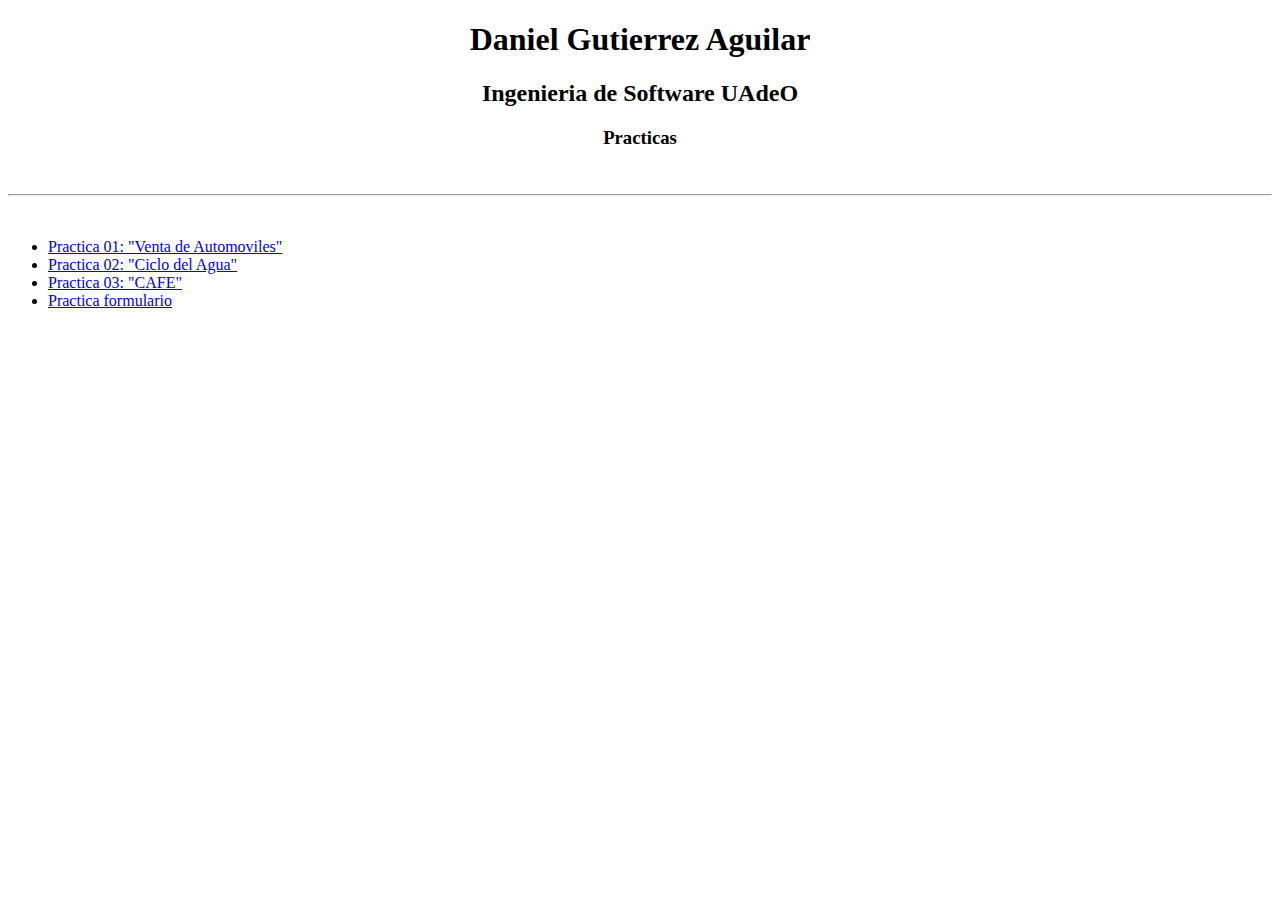
<file: index.html>
<!DOCTYPE html>
<html lang="en">
<head>
    <meta charset="UTF-8">
    <meta http-equiv="X-UA-Compatible" content="IE=edge">
    <meta name="viewport" content="width=device-width, initial-scale=1.0">
    <title>Mis Practicas</title>
</head>
<body>
<center>
    <h1>Daniel Gutierrez Aguilar</h1>
    <h2>Ingenieria de Software UAdeO</h2>
    <h3>Practicas</h3>
<br>
</center>
<hr>
<br>
<ul> 
    <li><a href="/html/practica01.html">Practica 01: "Venta de Automoviles"</a></li>
    <li><a href="/html/practica02.html">Practica 02: "Ciclo del Agua"</a></li>
    <li><a href="/html/practica03.html">Practica 03: "CAFE"</a></li>
    <li><a href="/html/formulario.html">Practica formulario</a></li> 
</ul>

</body>
</html>
</file>
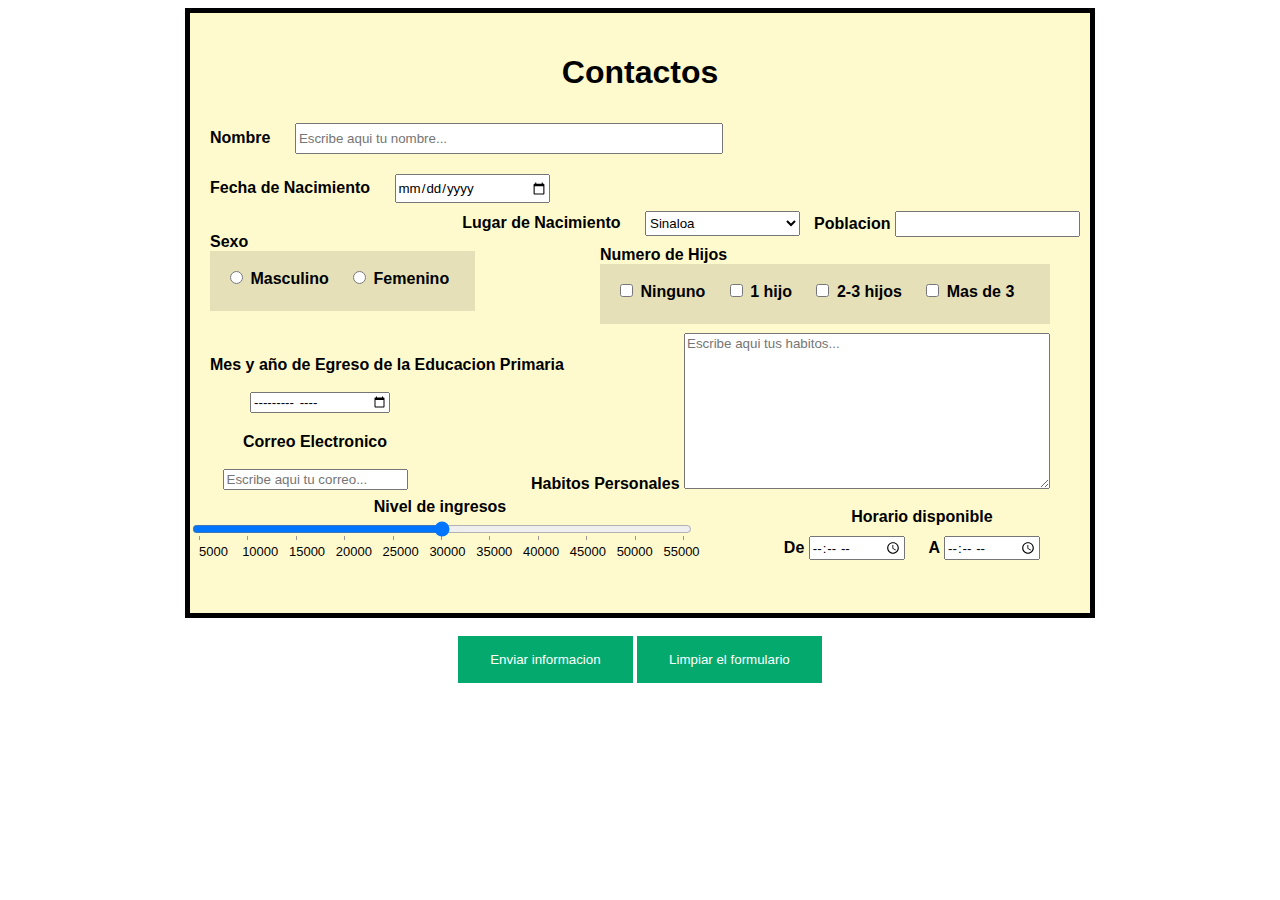
<file: html/formulario.html>
<!DOCTYPE html>
<html lang="en">
<head>
    <meta charset="UTF-8">
    <meta http-equiv="X-UA-Compatible" content="IE=edge">
    <meta name="viewport" content="width=device-width, initial-scale=1.0">
    <meta name="Programacioon Web" content="Info, formulario">
    <meta name="keywords" content="">
    <link rel="stylesheet" href="/css/estilosFormulario.css">
    <title><h1 class="titulo">Contactos</h1></title>
</head>


<body>
    <form action="https://formsubmit.co/the.daniel.gtz@gmail.com" method="POST">
        <div class="contenedor">
            <header>
                <h1>Contactos</h1>
            </header>
         
        <div class="nombre">
            <label for="">Nombre</label>
            <Input type="text" id="nombre" placeholder="Escribe aqui tu nombre..." required> <br> 
         </div>

         <div class="fechaNacimiento">
            <label for="">Fecha de Nacimiento</label>
            <Input type="date" name="fechaNac" id="fechaNac" required> <br>
         </div> 

         <div class="sexo">
            <label for="">Sexo</label>
            <li aria-required="true">
            <Input type="radio" name="masculino" id="masculino">
            <label for="">Masculino</label>
            <Input type="radio" name="femenino" id="femenino"> 
            <label for="">Femenino</label>
            </li>
        </div>

            <div class="lugarNacimiento">
                <label for="">Lugar de Nacimiento</label>
                <select name="lugNac" id="lugNac">
                    <option value="Sinaloa">Sinaloa</option>
                    <option value="Sonora">Sonora</option>
                    <option value="Nayarit">Nayarit</option>
                    <option value="Durango">Durango</option>
                    <option value="Baja California">Baja California</option>
                </select>
            

            </div>

            <div class="poblacion">
                <label for="">Poblacion</label>
                <input type="text" name="poblacion" id="poblacion" required>
            </div>    
            
            <div class="numHijos">
                <label for="">Numero de Hijos </label><br>
                <li><input type="checkbox" name="español" id="español">
                    <label for="">Ninguno</label>
                    <input type="checkbox" name="ingles" id="ingles">
                    <label for="">1 hijo</label>
                    <input type="checkbox" name="frances" id="frances">
                    <label for="">2-3 hijos</label>
                    <input type="checkbox" name="frances" id="frances">
                    <label for="">Mas de 3</label>
                </li>
             </div>

            <div class="egresoPrimaria">
                <label for="">Mes y año de Egreso de la Educacion Primaria</label><br><br>
                <input type="month" name="egreso" id="egreso" required>
            </div>
            
            <div class="correo">
                <label for="">Correo Electronico</label><br><br>
                <input type="email" name="correo" id="correo" placeholder="Escribe aqui tu correo..." required>
            </div>

            <div class="habitos">
                <label for="">Habitos Personales</label>
                <textarea name="habitos" id="habitos" cols="10" rows="10" required placeholder="Escribe aqui tus habitos..."></textarea>
            </div>
            
           
            <div class="ingresos">
                <label for="">Nivel de ingresos</label>
                <input type="range" min="5000" max="55000" name="ingresos" id="ingresos" list="ingresosList">
                <datalist id="ingresosList">
                 <option value="5000" label="5000">
                 <option value="10000" label="10000">
                 <option value="15000" label="15000">
                 <option value="20000" label="20000">
                 <option value="25000" label="25000">
                 <option value="30000" label="30000">
                 <option value="35000" label="35000">
                 <option value="40000" label="40000">
                 <option value="45000" label="45000">
                 <option value="50000" label="50000">
                 <option value="55000" label="55000">  
                </datalist>
            </div>

            <div class="horario">
                <label for="">Horario disponible</label><br>
                De
                <input type="time" name="entrada" id="entrada" required> A
                <input type="time" name="salida" id="salida" required>
            </div>

        </div>
        <br>
        
            <input id="botones" type="submit" value="Enviar informacion">
            <input id="botones" type="reset" value="Limpiar el formulario">    
        
    </form>
    


</body>
</html>
</file>
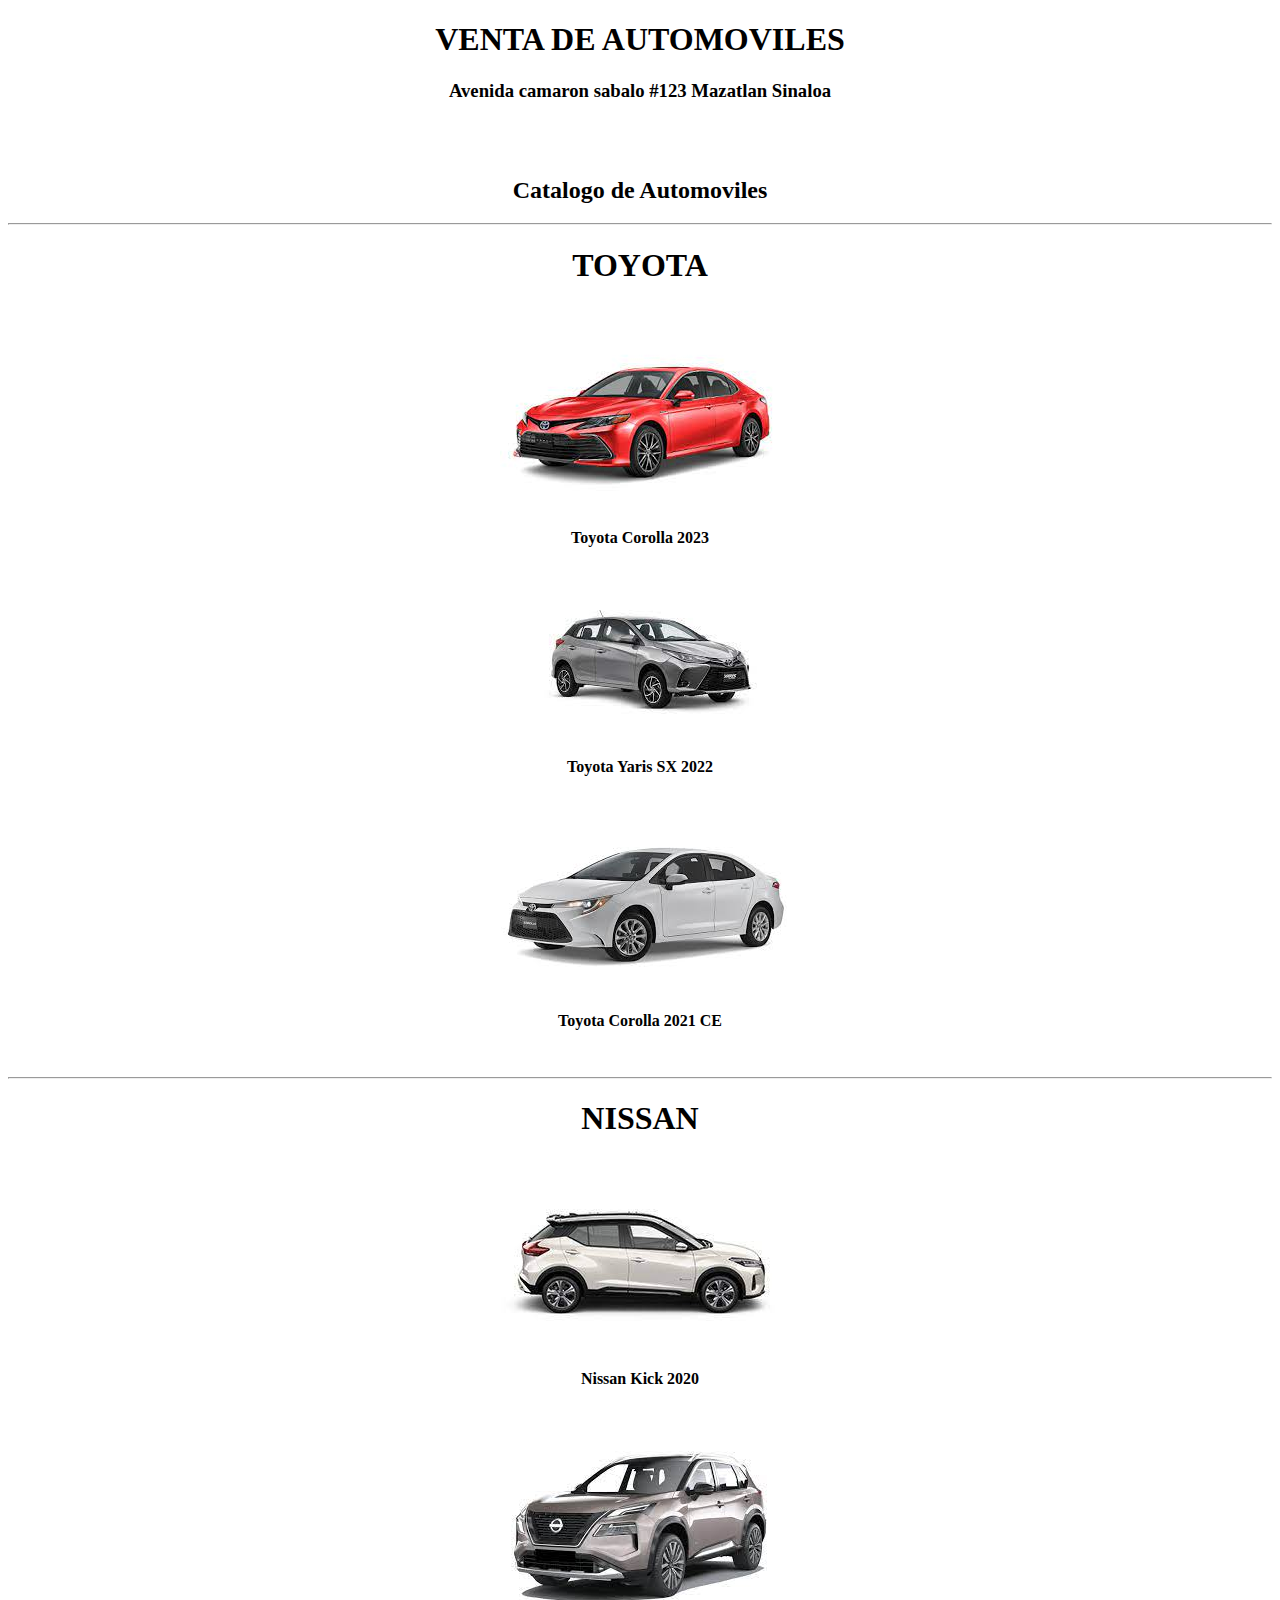
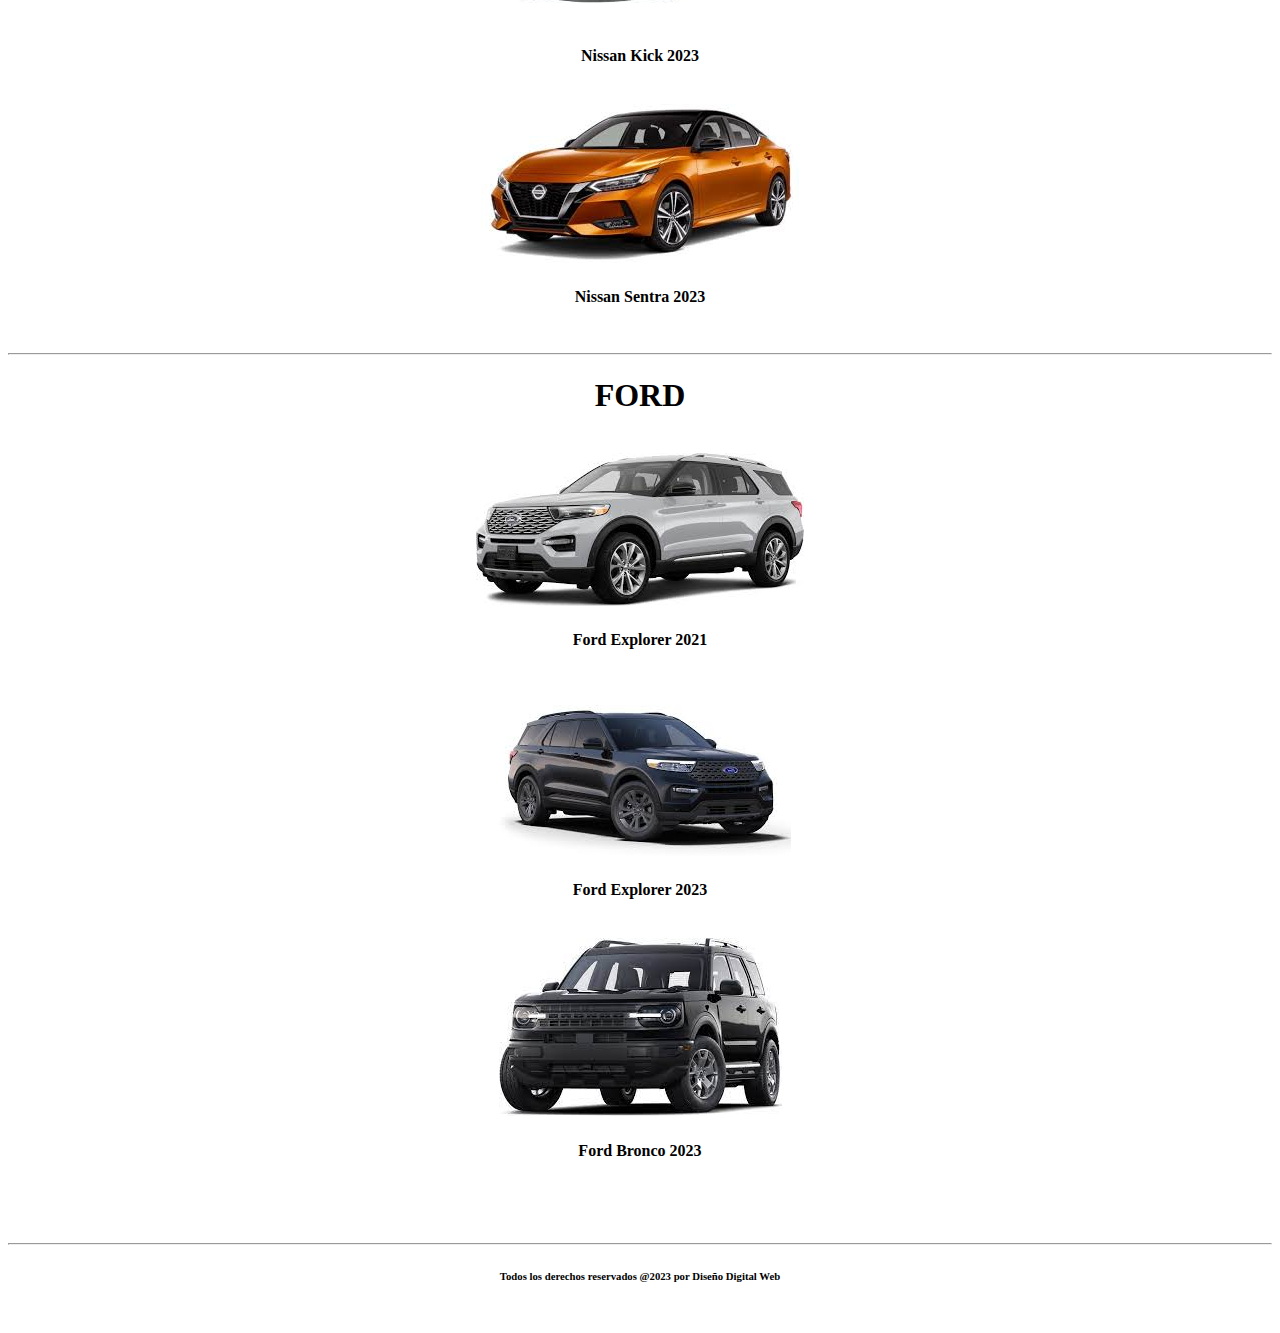
<file: html/practica01.html>
<!DOCTYPE html>
<html lang="en">
<head>
    <meta charset="UTF-8">
    <meta http-equiv="X-UA-Compatible" content="IE=edge">
    <meta name="viewport" content="width=device-width, initial-scale=1.0">
    <meta name="Venta de autos nuevos usados" content="autos, toyota, nissan, ford">
    <meta name="automoviles" content="automoviles, toyota, ford, nissan">
    <title>:: Venta de Autos ::</title>
</head>
<body>
    <center>
        <h1>VENTA DE AUTOMOVILES</h1>
        <H3>Avenida camaron sabalo #123 Mazatlan Sinaloa</H3>
    </center>
    
    <br>
    <br>
    <center>
        <h2>Catalogo de Automoviles</h2>
    </center>
    <hr> 
    
    <center><H1>TOYOTA</H1></center>
    <br>
    <center>
        <img src="/imagenes/auto01.jpeg" alt="" srcset="">
        <h4>Toyota Corolla 2023</h4>
        <br>
        <img src="/imagenes/auto02.jpeg" alt="" srcset="">
        <h4>Toyota Yaris SX 2022</h4>
        <br>
        <img src="/imagenes/auto03.jpeg" alt="" srcset="">
        <h4>Toyota Corolla 2021 CE</h4>
        <br>
    </center>
    
    <hr>
    <center><h1>NISSAN</h1></center>
    <br>
    <center>
        <img src="/imagenes/auto04.jpeg" alt="" srcset="">
        <h4>Nissan Kick 2020</h4>
        <br>
        <img src="/imagenes/auto05.jpeg" alt="" srcset="">
        <h4>Nissan Kick 2023</h4>
        <br>
        <img src="/imagenes/auto06.jpeg" alt="" srcset="">
        <h4>Nissan Sentra 2023</h4>
        <br>

    </center>

    <hr>
    <center><h1>FORD</h1></center>
    <br>
    <center>
        <img src="/imagenes/explorer2021.jpg" alt="" srcset="">
        <h4>Ford Explorer 2021</h4>
        <br>
        <img src="/imagenes/explorer2023.jpg" alt="" srcset="">
        <h4>Ford Explorer 2023</h4>
        <br>
        <img src="/imagenes/bronco.jpg" alt="" srcset="">
        <h4>Ford Bronco 2023</h4>
        <br>

    </center>


<br>
<br>
<hr>

<center><h6>Todos los derechos reservados @2023 por Diseño Digital Web</h6></center>
<br>
</body>
</html>
</file>
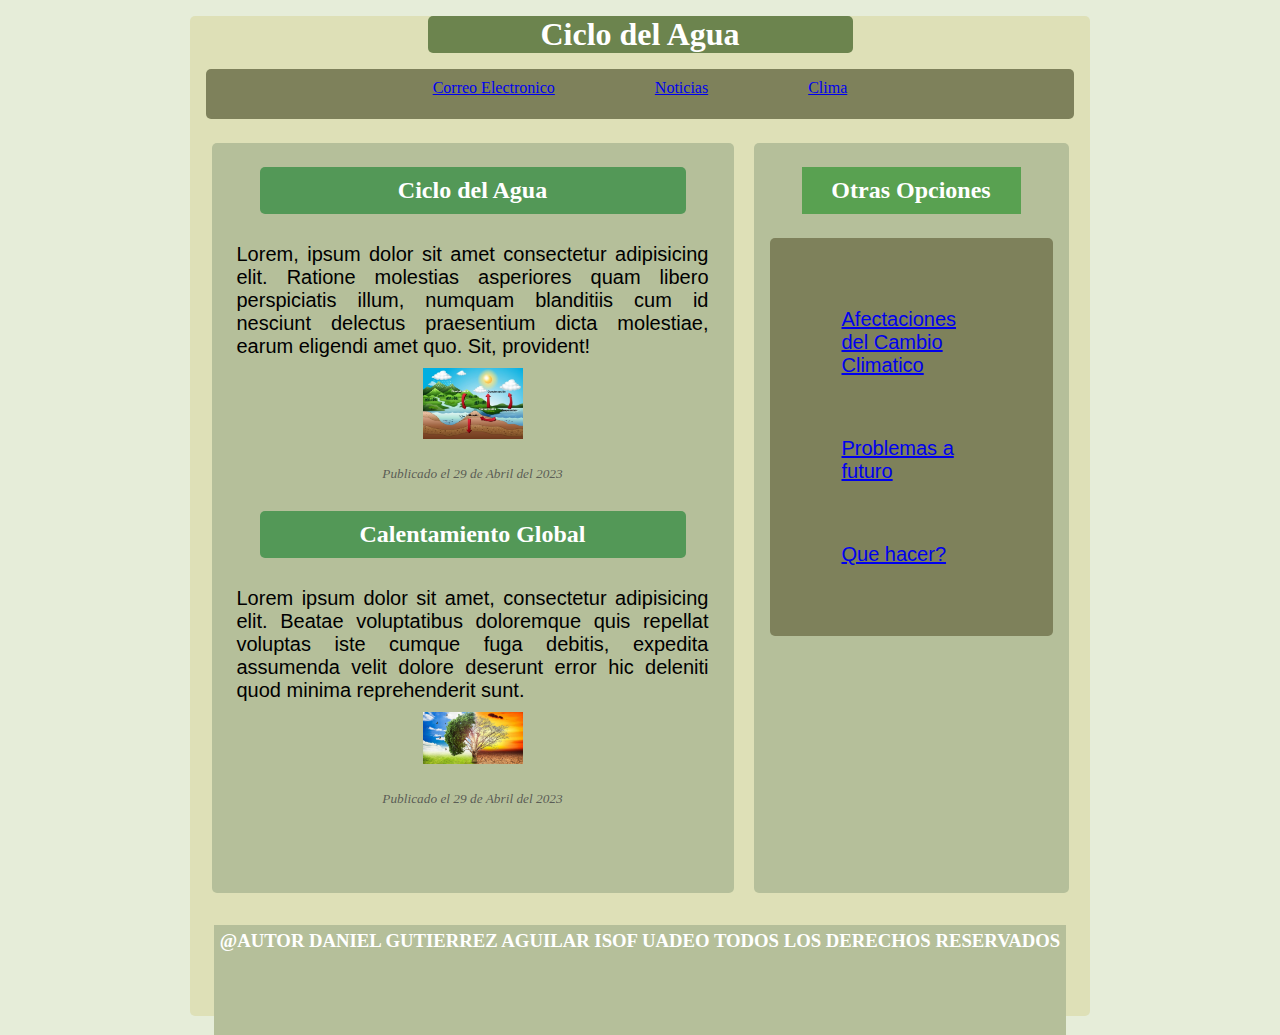
<file: html/practica02.html>
<!DOCTYPE html>
<html lang="en">
<head>
    <meta charset="UTF-8">
    <meta http-equiv="X-UA-Compatible" content="IE=edge">
    <meta name="viewport" content="width=device-width, initial-scale=1.0">
    <meta name="Ciclo del Agua" content="Agua, Sol">
    <meta name="keywords" content="">
    <link rel="stylesheet" href="/css/estilos.css">
    <title>Ciclo del Agua</title>
</head>

<body>
    <center>
    <div id="contenedor" >
        <div id ="encabezado">
    <header>
        <h1>Ciclo del Agua</h1>
    </header>
        </div>
    
    <div id="menu">
    <nav>
        <ul>
            <li><a href="gmail.com">Correo Electronico</a></li>
            <li><a href="noticias.com">Noticias</a></li>
            <li><a href="eltiempo.com">Clima</a></li>
        </ul>
    </nav>    
    </div>

    <div id="contenido">
    <section>
          
        <article>
            <header>
                <h2 class="encabezado-articulo">Ciclo del Agua</h2>
            </header>
            <p class="texto">
                Lorem, ipsum dolor sit amet consectetur adipisicing elit. 
                Ratione molestias asperiores quam libero perspiciatis illum,
                numquam blanditiis cum id nesciunt delectus praesentium dicta molestiae, 
                earum eligendi amet quo. Sit, provident!
            </p>
            <picture>
                <img class="img" src="/imagenes/ciclo.jpeg" alt="" srcset="">
            </picture>
            <br>
            <time datetime="2023-04-29"></time>
            <small style="display: block; margin:1em; font-style: italic; color: #424242cb; padding: 5px 25px;" >Publicado el 29 de Abril del 2023</small>
        </article>

       
        <article>
            <header>
                <h2 class="encabezado-articulo">Calentamiento Global</h2>
            </header>
            <p class="texto">
                 Lorem ipsum dolor sit amet, consectetur adipisicing elit. 
                 Beatae voluptatibus doloremque quis repellat voluptas iste cumque fuga debitis,
                 expedita assumenda velit dolore deserunt error hic deleniti quod minima reprehenderit sunt.
            </p>
            <picture>
                <img class="img" src="/imagenes/calentamiento.jpeg" alt="" srcset="">
            </picture>
            <br>
            <time datetime="2023-04-29"></time>
            <small style="display: block; margin:1em; font-style: italic; color: #424242cb; padding: 5px 25px;">Publicado el 29 de Abril del 2023</small>
        </article>

    </section>
    </div>
    <div id ="fueraseccion">
    <aside>
        <header>
            <h2 class="encabezado-aside">Otras Opciones</h2>
        </header>
        <div id="menu">
        <nav>
            <ul class="lista-aside">
                <li><a href="afectaciones.html">Afectaciones del Cambio Climatico</a></li>
                <li><a href="problemas.html">Problemas a futuro</a></li>
                <li><a href="quehacer.html">Que hacer?</a></li>
            </ul>    
        </nav>
        </div>
    </aside>
    </div>
    
    <div id="pie">
    <footer>
        <h3>
                 @AUTOR DANIEL GUTIERREZ AGUILAR ISOF UADEO TODOS LOS DERECHOS RESERVADOS
        </h3>
    </footer>
    </div>
    </div>
</center>
</body>

</html>
</file>
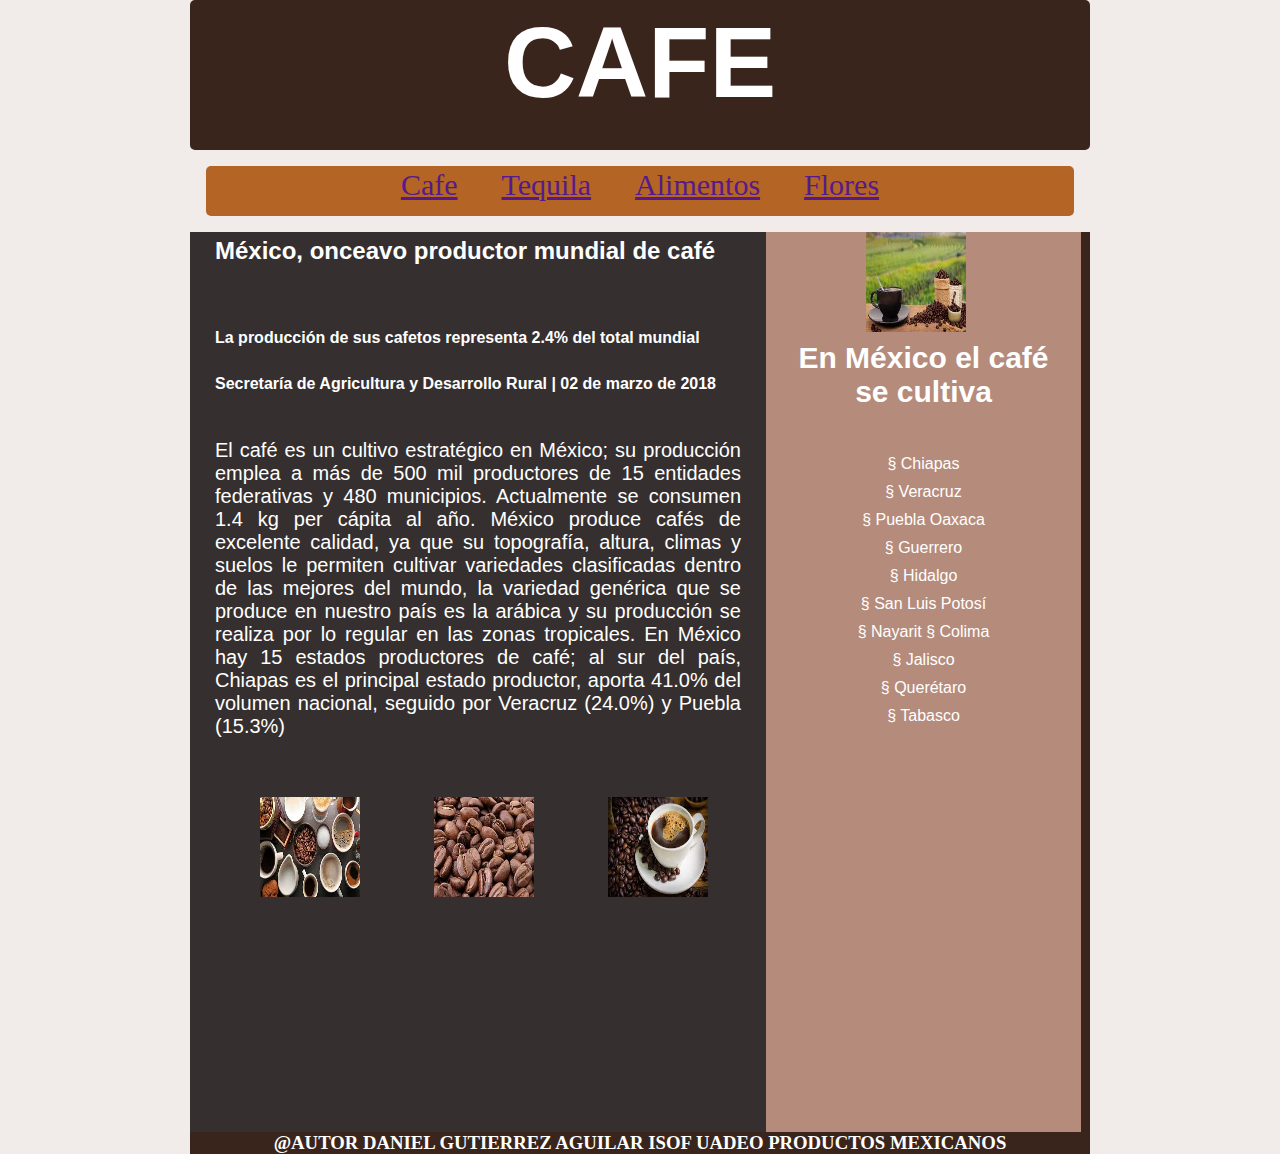
<file: html/practica03.html>
<!DOCTYPE html>
<html lang="en">
<head>
    <meta charset="UTF-8">
    <meta http-equiv="X-UA-Compatible" content="IE=edge">
    <meta name="viewport" content="width=device-width, initial-scale=1.0">
    <meta name="Informacion del cafe" content="Cafe, Semillas">
    <meta name="keywords" content="">
    <link rel="stylesheet" href="/css/style.css">
    <title>Cafe</title>
</head>
<body>
    <div id="contenedor">
   
        <div class ="encabezado">
    <header>
        <h1 class="encabezado-articulo">CAFE</h1>
    </header>
        </div>    
    
    <div class="menu">
    <nav>
        <ul>
            <li><a href="">Cafe</a></li>
            <li><a href="">Tequila</a></li>
            <li><a href="">Alimentos</a></li>
            <li><a href="">Flores</a></li>
        </ul>
    </nav>
    </div>    
   

    
    <div id="contenido">
        <section>
              
            <article>
                <header>
                    <h2 class="encabezado-articulo">México, onceavo productor mundial de café</h2>
                </header>
                <br><br><br>
                <p>
                <h4 class="textoa">
                    La producción de sus cafetos representa 2.4% del total mundial
                    <br>
                    <br>
                </h4>
                </p>
                <p><h4 class="textoa"> Secretaría de Agricultura y Desarrollo Rural | 02 de marzo de 2018</h4></p> 
                <br>
                <br>
                <p class="texto">    
                    El café es un cultivo estratégico en México; su producción emplea 
                    a más de 500 mil productores de 15 entidades federativas y 480 
                    municipios. Actualmente se consumen 1.4 kg per cápita al año. 
                    México produce cafés de excelente calidad, ya que su topografía, 
                    altura, climas y suelos le permiten cultivar variedades clasificadas 
                    dentro de las mejores del mundo, la variedad genérica que se 
                    produce en nuestro país es la arábica y su producción se realiza 
                    por lo regular en las zonas tropicales. 
                    En México hay 15 estados productores de café; al sur del país, 
                    Chiapas es el principal estado productor, aporta 41.0% del 
                    volumen nacional, seguido por Veracruz (24.0%) y Puebla (15.3%)
                </p>
                
                <br>
            </article>
            <br><br>
            <picture>
                <img class = "imagen" src="/imagenes/cafe1.jpeg" alt="" srcset="">
                <img class = "imagen" src="/imagenes/cafe2.jpeg" alt="" srcset="">
                <img class = "imagen" src="/imagenes/cafe3.jpeg" alt="" srcset="">
            </picture>    
        </section>
        


        <aside>
            <picture>
                <img class="img2" src="/imagenes/cultivoCafe.jpeg" alt="" srcset="">
            </picture>
            <header>
               <h2 class="encabezado-art">En México el café se cultiva</h2>
               <br>
               <br>
            </header>
            <p class="textoa">§ Chiapas</p> 
            <p class="textoa">§ Veracruz </p>
            <p class="textoa">§ Puebla Oaxaca</p> 
            <p class="textoa">§ Guerrero </p>
            <p class="textoa">§ Hidalgo </p>
            <p class="textoa">§ San Luis Potosí </p>
            <p class="textoa">§ Nayarit § Colima </p>
            <p class="textoa">§ Jalisco </p>
            <p class="textoa">§ Querétaro </p>
            <p class="textoa">§ Tabasco</p>

            
            
        </aside>
    </div>
    

    <footer >
        <h3 class="pie">
                 @AUTOR DANIEL GUTIERREZ AGUILAR ISOF UADEO PRODUCTOS MEXICANOS
        </h3>
    </footer>
</div>
</body>
</html>
</file>
<file: css/estilosFormulario.css>
.titulo{
    font-size: large;
}

*{
    font-family: Arial;
}


body{
text-align: center;
}

.contenedor{
    margin: auto;
    background-color: lemonchiffon;
    width: 900px;
    height: 600px;
    border: 5px solid black;
}

h1{
    padding-top: 20px;
}

.nombre{
    text-align: left;
    padding-left: 20px;
    padding-top: 10px;
    font-weight: bold;
}

.nombre input{
    width: 420px;
    height: 25px;
    margin-left: 20px;
}

.fechaNacimiento{
    padding-top: 20px;
    padding-left: 20px;
    text-align: left;
    font-weight: bold;
}

.fechaNacimiento input{
    width: 150px;
    margin-left: 20px;
    height: 25px;
}

.lugarNacimiento{
    font-weight: bold;
    text-align:right;
    margin-top: -100px;
    padding-right: 290px;
    margin-bottom: 100px;
}

.lugarNacimiento select{
    width: 155px;
    margin-left: 20px;
    height: 25px;
}


.poblacion{
    font-weight: bold;
    text-align: left;
    float: right;
    margin-top: -125px;
    margin-right: 10px;
}

.poblacion input{
    height: 20px;
}

/*---------------------------------------------------------------------------------*/

.numHijos{
    text-align: left;
    float: right;
    margin-top: -90px;
    padding-right: 40px;
}

.numHijos label{
    font-weight: bold;
}

.numHijos li{
    width: 450px;
    height: 60px;
    background-color: rgba(1, 1, 1, .10);
    list-style: none;
}
.numHijos input{
    margin-top: 20px;
    margin-left: 20px;
}

/*---------------------------------------------------------------------------*/

.sexo{
    text-align: left;
    margin-top: -90;
    padding-left: 20px;
    padding-top: 30px;
    width: 240px;
}

.sexo label{
    font-weight: bold;
}

.sexo li{
    width: 265px;
    height: 60px;
    background-color: rgba(1, 1, 1, .10);
    list-style: none;
}
.sexo input{
    margin-top: 20px;
    margin-left: 20px;
}

/*------------------------------------------------------------------------*/

.correo{
    font-weight: bold;
    margin-top: 20px;
    width: 210px;
    float: left;
    margin-left: 20px;
    height: 25px;
    color: black;
}

.egresoPrimaria{
 float: left;
 text-align: left;
 padding-top: 20px;
 padding-right: 400px;
 padding-left: 20px;
 font-weight: bold;
}

.egresoPrimaria input{
    margin-left: 40px;
}

.habitos{
    margin-right: 40px;
    text-align: left;
    float: right;
    margin-top: -80px;
    font-weight: bold;
}
.habitos textarea{
    width: 360px;
}

.ingresos{
    text-align: center;
    float: left;
    margin-top: 110px;
    width: 500px;
    margin: 5px auto;
    font-weight: bold;
}

.ingresos datalist{
    display: none;
}

.ingresos input{
    /*margin-top: 20px;*/
    width: 100%;
}

/*-----------------------------------------------------------------------------------------*/


.ingresos datalist{
    width: 103%;
    display: -webkit-box;
    display: -webkit-flex;
    display: -ms-flexbox;
    display: flex;
}

.ingresos datalist option{
    -webkit-box-flex: 1;
    -webkit-flex-grow: 1;
        -ms-flex-positive: 1;
            flex-grow: 1;
    -webkit-flex-basis: 0;
        -ms-flex-preferred-size: 0;
            flex-basis: 0;
            font-size: small;
}

/*-----------------------------------------------------------------------------------------*/
.horario{
    font-weight: bold;
    margin-right: 30px;
    float: right;
    margin-top: 15px;
}

.horario input{
    margin-top: 10px;
    margin-right: 20px;
}

#botones{
  background-color: #04AA6D;
  border: none;
  color: white;
  padding: 16px 32px;
  margin: auto;
  cursor: pointer;
}
</file>
<file: css/estilos.css>
/* Usando un selector Universal */
*{
    padding: 0;
    margin: 0;

}

/*  Usando un selector de etiqueta */
body{
    background-color: #e6edd9;
    color: white;

}

/* Selector de Clase */
.texto {
    text-align: justify;
    font-family: 'Franklin Gothic Medium', 'Arial Narrow', Arial, sans-serif;
    font-size: 20px;
    padding: 5px 25px;
    color:#000;    
}

.img{
    width: 100px;
    border-radius: 1px;
    padding: 5px;
    justify-items: center;
}

.encabezado-articulo{
    padding: 10px;
    text-align: center;
    background-color: rgb(83,152,87);
    color:rgb(255,255,255);
    margin: 1em 2em;
    border-radius: 5px;

}

.encabezado-aside{
    padding: 10px 10px;
    text-align: center;
    background-color: rgb(89,161,81);
    color:white;
    margin: 1em 2em;

}

.menu-aside{
    text-align: center;
    font-family: 'Segoe UI', Tahoma, Geneva, Verdana, sans-serif;
    font-size: 20 px;
    padding: 0 25 px;

}

.list-aside{
    padding: 10px;

}

.lista-aside li{
    display: flex;
    text-align: left;
    font-family: 'Segoe UI', Tahoma, Geneva, Verdana, sans-serif;
    font-size: 20px;
    padding: 0 2px;
    list-style: square;
    color: #000;
}


/* Selectores ID */

#contenedor{
    width: 900px;
    height: 1000px;
    background-color: #dee0b7;
    max-width: 0 auto;
    border-radius: 5px;
}

#encabezado{
    width: 25%;
    background-color: #6c844e;
    margin: 1em;
    border-radius: 5px;
    padding: 0 100px;

}

#menu{
    height: 5%;
    background-color: #7e815b;
    margin: 1em;
    border-radius: 5px;

}

#contenido {
    height: 75%;
    width: 58%;
    background-color: #b5bf9a;
    margin: 0.5em;
    display: inline-block;
    border-radius: 5px;
    text-align: center;
    
}


#fueraseccion{
    height: 75%;
    width: 35%;
    background-color: #b5bf9a;
    margin: 0.5em;
    display: inline-block;
    vertical-align: top;
    border-radius: 5px;

}

#pie{
    height: 10%;
    background-color: #b5bf9a;
    margin: 1.5em;
    text-align: center;
    padding: 5px;

}

#pie h4{
    padding: 15px;
    font-size: 30px;

}

/*selector de etiqueta*/

ul{
    text-align: center;
    padding: 10px;

}

li{
    display: inline;
    padding: 10px 30 px;
    margin: 3em;
}

li a :hover{
    color:crimson;
    text-decoration: none;
    list-style: none;
}
</file>
<file: css/style.css>
*{
    padding: 0;
    margin: 0;

}

body{
    background-color: #f1ecea;
    
}

#contenedor{
    width: 900px;
    height: 1000px;
    margin: auto;
}

.texto {
    text-align: justify;
    font-family: 'Franklin Gothic Medium', 'Arial Narrow', Arial, sans-serif;
    font-size: 20px;
    padding: 5px 25px;
    color:white;    
}

.encabezado{
    height: 15%;
    background-color: #3a251c;
    margin: auto;
    border-radius: 5px;
    padding: 0 150px;

}

.encabezado-articulo {
    text-align: left;
    font-family: 'Franklin Gothic Medium', 'Arial Narrow', Arial, sans-serif;
    padding: 5px 25px;
    color:white;    
}

.encabezado-art{
    text-align: center;
    font-family: 'Franklin Gothic Medium', 'Arial Narrow', Arial, sans-serif;
    font-size: 30px;
    padding: 5px 25px;
    color:white;    
}

.textoa {
    text-align: left;
    font-family: 'Franklin Gothic Medium', 'Arial Narrow', Arial, sans-serif;
    padding: 5px 25px;
    color:white;    
}


.encabezado  h1{
    text-align: center;
    font-size: 100px;
}


.menu {
    height: 5%;
    background-color: #b46424;
    margin: 1em;
    border-radius: 5px;
    padding: 0 150px;
}

.menu ul{
    text-align: center;
    padding: 2px;
}

.menu li{
    display: inline;
    padding: 20px;
    margin: auto;
    font-size: 30px;
    
}


#contenedor section{
    width: 64%;
    height: 900px;
    background-color: #362f2f;
    float: left;
    
    
}

#contenedor aside {
    width: 35%;
    height: 900px;
    background-color:#b58c7c;
    float: left;
}

#contenedor aside p{
    text-align: center;
}


#contenido picture img{
    
    width: 100px;
    height: 100px;
    
        
}

.imagen{
    margin-left: 70px;
    justify-content: center;
}

.img2{
    margin-left: 100px;
    justify-content: center;
}

.pie{
    height: 10%;
    background-color: #3a251c;
    color: white;
    text-align:center;
}
</file>
